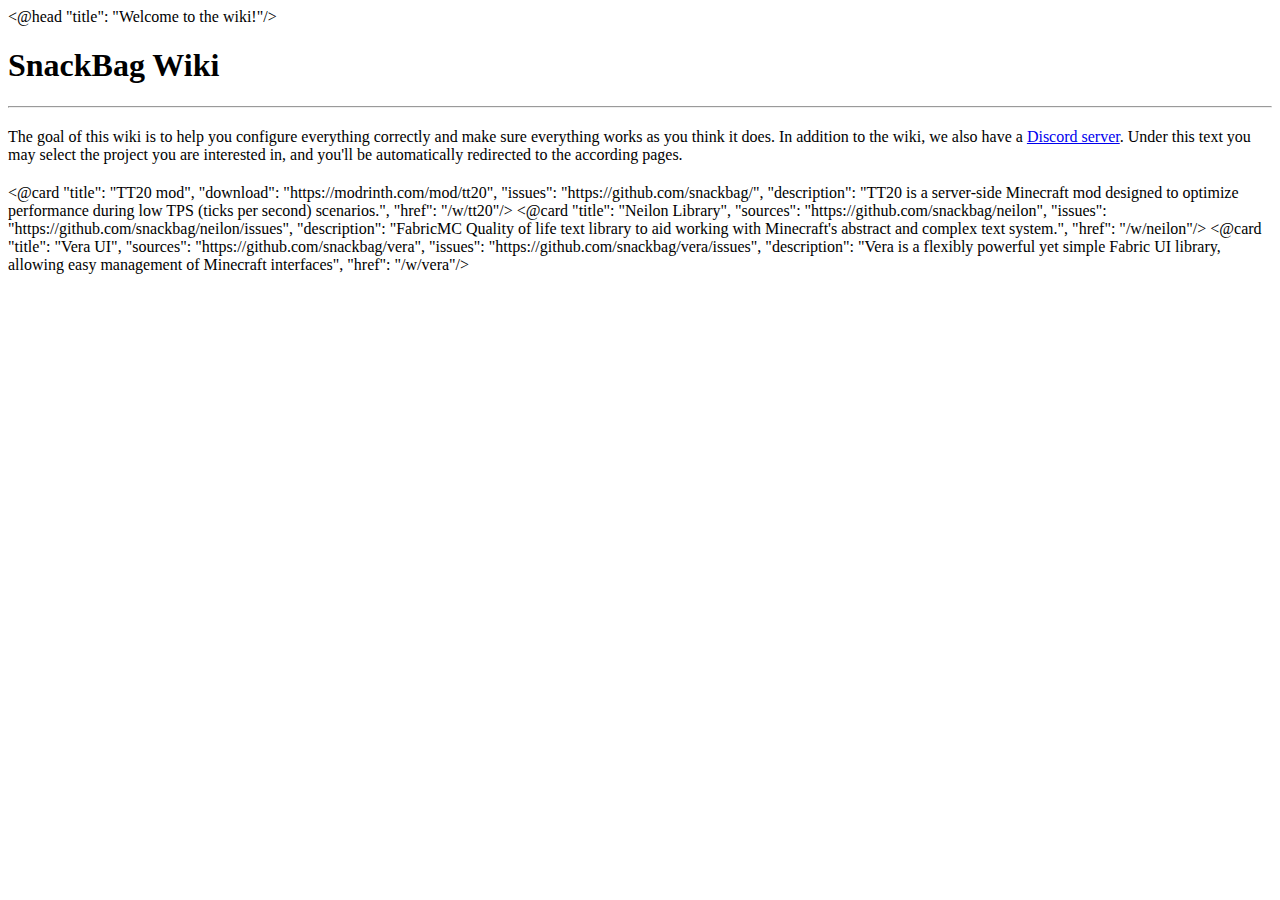
<file: templates/index.html>
<!DOCTYPE html>
<html lang="en">
<head>
    <@head "title": "Welcome to the wiki!"/>
</head>
<body>
<div class="index-content">
    <h1>SnackBag <span class="snackbag-colors">Wiki</span></h1>
    <hr style="margin: 20px 0"/>
    <p>The goal of this wiki is to help you configure everything correctly and make sure everything works as you think
        it does. In addition to the wiki, we also have a <a href="https://discord.gg/7uYhxN7cFj" target="_blank">Discord server</a>. Under this text you may select the project you
        are interested in, and you'll be automatically redirected to the according pages.</p>
    
    <div class="cards" style="margin-top: 20px">
        <@card "title": "TT20 mod", "download": "https://modrinth.com/mod/tt20", "issues": "https://github.com/snackbag/", "description": "TT20 is a server-side Minecraft mod designed to optimize performance during low TPS (ticks per second) scenarios.", "href": "/w/tt20"/>
        <@card "title": "Neilon Library", "sources": "https://github.com/snackbag/neilon", "issues": "https://github.com/snackbag/neilon/issues", "description": "FabricMC Quality of life text library to aid working with Minecraft's abstract and complex text system.", "href": "/w/neilon"/>
        <@card "title": "Vera UI", "sources": "https://github.com/snackbag/vera", "issues": "https://github.com/snackbag/vera/issues", "description": "Vera is a flexibly powerful yet simple Fabric UI library, allowing easy management of Minecraft interfaces", "href": "/w/vera"/>
    </div>
</div>
</body>
</html>
</file>
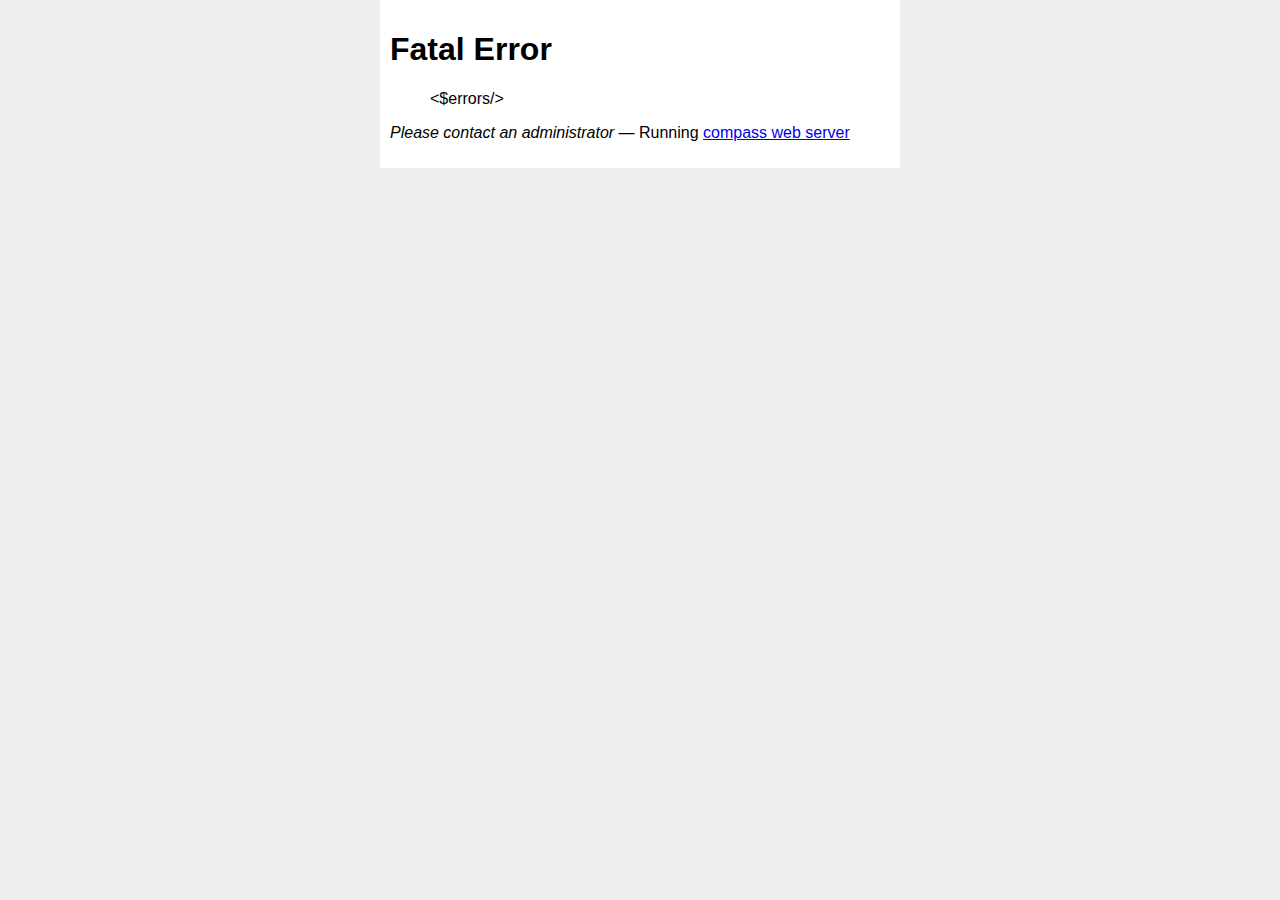
<file: templates/fatal_error.html>
<!DOCTYPE html>
<html lang="en">
<head>
    <meta charset="UTF-8">
    <title>Fatal Error</title>
    <meta name="viewport" content="width=device-width, initial-scale=1.0">
</head>
<style>
    * {
        font-family: Arial, serif;
    }

    html {
        background: #eee;
    }

    body {
        max-width: 500px;
        margin: 0 auto;
        background: white;
        padding: 10px;
    }
</style>
<body>
<h1>Fatal Error</h1>
<ul>
    <$errors/>
</ul>
<p><i>Please contact an administrator</i> — Running <a href="https://github.com/snackbag/compass">compass web server</a></p>
</body>
</html>
</file>
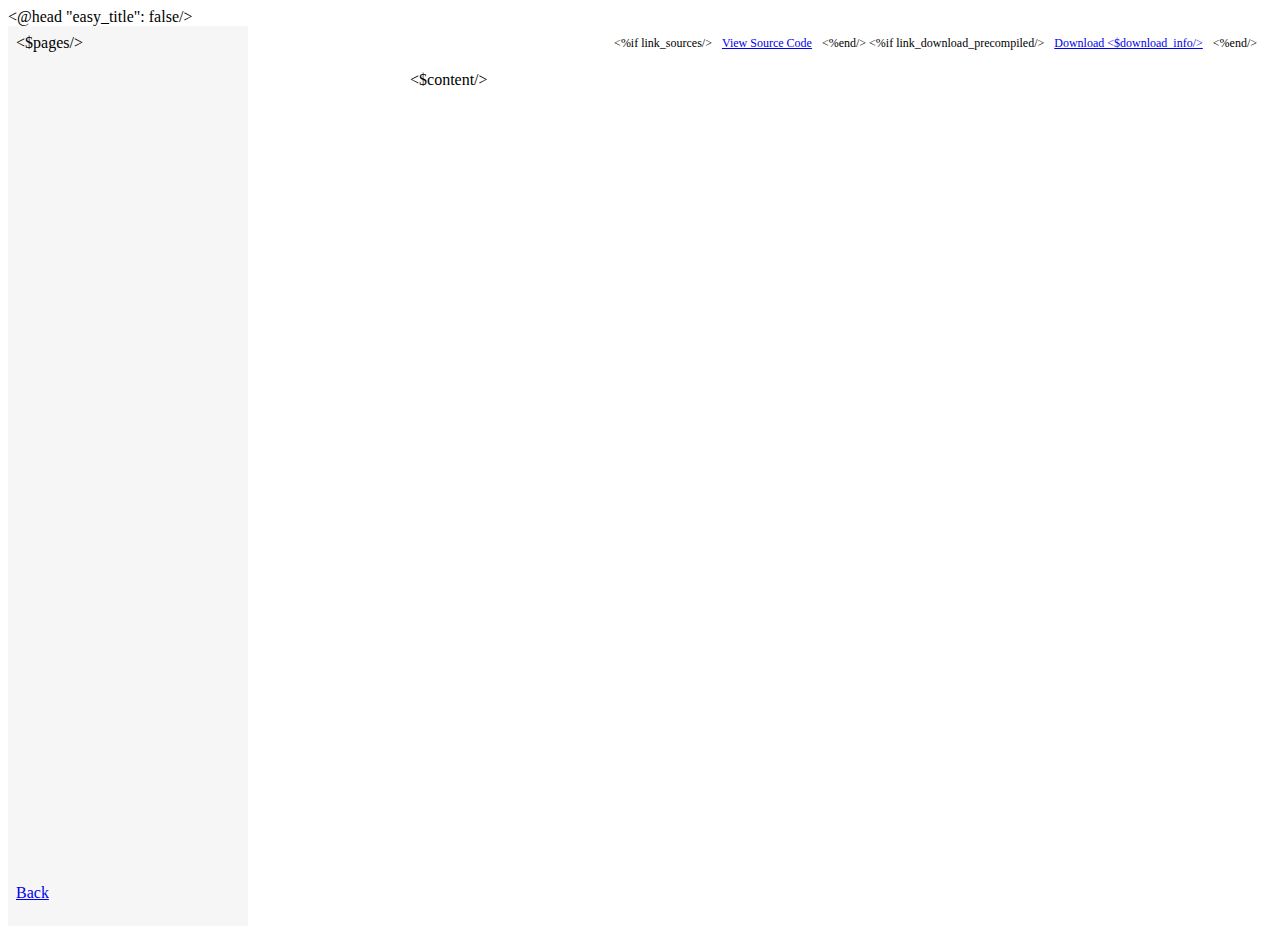
<file: templates/page.html>
<!DOCTYPE html>
<html lang="en">
<head>
    <@head "easy_title": false/>
    <title><$name/> | SnackBag</title>

    <!--- Page only styles --->
    <link rel="stylesheet" href="/static/css/page.css">

    <link href="/static/js/highlight.min.css" rel="stylesheet">
    <script src="/static/js/highlight.min.js"></script>
</head>
<div style="display: flex">
    <div class="sidebar">
        <div class="sidebar-content">
            <$pages/>
            <div style="margin-top: auto">
                <a href="/"><p>Back</p></a>
            </div>
        </div>
    </div>
    <div style="width: 100%">
        <div class="topbar">
            <%if link_sources/>
            <a href="<$link_sources/>" target="_blank">View Source Code</a>
            <%end/>
            <%if link_download_precompiled/>
            <a href="<$link_download_precompiled/>" target="_blank">Download <$download_info/></a>
            <%end/>
        </div>
        <div class="page-content">
            <$content/>
        </div>
    </div>
</div>
<script>hljs.highlightAll();</script>
</html>
</file>
<file: static/css/page.css>
:root {
    --sidebar-color: #f6f6f7;
    --sidebar-width: 240px;
    --sidebar-item-background: rgb(241 241 242);
    --sidebar-text-color: #2a2a2a;
    
    --note-background: rgba(255, 224, 150, 0.65);
    --note-side: rgba(255, 213, 106, 0.65);
}

.page-content {
    display: flex;
    flex-direction: column;

    max-width: 700px;
    min-width: 600px;
    height: auto;
    overflow-y: auto;
    margin: 0 auto 0;
    padding: 10px;
}

.page-content br {
    margin-top: 12px;
}

.page-content h1, h2 {
    display: flex;
    
    margin-bottom: 14px;
    border-bottom: 2px solid var(--hr-background-color);
}

.page-content h1, h2, h3, h4, h5, h6 {
    margin-top: 10px;
}

.page-content p {
    margin: 5px 0;
}

.sidebar {
    display: flex;
    flex-direction: column;
    
    height: 100vh;
    max-width: var(--sidebar-width);
    min-width: var(--sidebar-width);
    
    transition: 0.2s;
}

.sidebar-content {
    position: fixed;
    display: flex;
    flex-direction: column;
    
    width: var(--sidebar-width);
    height: 100%;
    gap: 4px;
    padding: 8px;
    
    box-sizing: border-box;
    background-color: var(--sidebar-color);

    transition: 0.2s;
}

.sidebar-content > a > div {
    display: flex;
    align-items: center;
    color: #515158;
    box-sizing: border-box;
    padding: 0 8px;
    
    height: 35px;
    background-color: var(--sidebar-item-background);
    border-radius: 7px;
    font-weight: 400;
    
    transition: 0.1s;
}

.sidebar-content > a.active > div {
    filter: brightness(0.975);
}

.sidebar-content > a.active > div:hover {
    filter: brightness(0.95);
}

.sidebar-content div:hover {
    filter: brightness(0.975);
}

.sidebar-content > a {
    text-decoration: none;
}

.sidebar-content > p {
    margin-top: 8px;
    color: var(--sidebar-text-color);
    font-weight: 500;
}

.page-content .note {
    background-color: var(--note-background);
    padding: 7px 10px;
    border-radius: 10px;
    border: 1px solid var(--note-background);
    border-left: 5px solid var(--note-side);
}

.topbar {
    display: flex;
    box-sizing: border-box;

    justify-content: flex-end;
    padding: 10px 15px;
    gap: 10px;
    
    font-size: 12px;
}

img {
    max-width: 100%;
}

@media screen and (max-width: 1000px) and (min-width: 901px) {
    .page-content {
        max-width: 600px;
    }
}

@media screen and (max-width: 900px) {
    .page-content {
        min-width: 72%;
    }
    
    .sidebar {
        transform: translateX(calc(-1 * var(--sidebar-width)));
        margin-left: calc(-1 * var(--sidebar-width));
    }
}
</file>
<file: static/js/highlight.min.css>
/*!
  Theme: Default
  Description: Original highlight.js style
  Author: (c) Ivan Sagalaev <maniac@softwaremaniacs.org>
  Maintainer: @highlightjs/core-team
  Website: https://highlightjs.org/
  License: see project LICENSE
  Touched: 2021
*/pre code.hljs{display:block;overflow-x:auto;padding:1em}code.hljs{padding:3px 5px}.hljs{background:#f3f3f3;color:#444}.hljs-comment{color:#697070}.hljs-punctuation,.hljs-tag{color:#444a}.hljs-tag .hljs-attr,.hljs-tag .hljs-name{color:#444}.hljs-attribute,.hljs-doctag,.hljs-keyword,.hljs-meta .hljs-keyword,.hljs-name,.hljs-selector-tag{font-weight:700}.hljs-deletion,.hljs-number,.hljs-quote,.hljs-selector-class,.hljs-selector-id,.hljs-string,.hljs-template-tag,.hljs-type{color:#800}.hljs-section,.hljs-title{color:#800;font-weight:700}.hljs-link,.hljs-operator,.hljs-regexp,.hljs-selector-attr,.hljs-selector-pseudo,.hljs-symbol,.hljs-template-variable,.hljs-variable{color:#ab5656}.hljs-literal{color:#695}.hljs-addition,.hljs-built_in,.hljs-bullet,.hljs-code{color:#397300}.hljs-meta{color:#1f7199}.hljs-meta .hljs-string{color:#38a}.hljs-emphasis{font-style:italic}.hljs-strong{font-weight:700}
</file>
